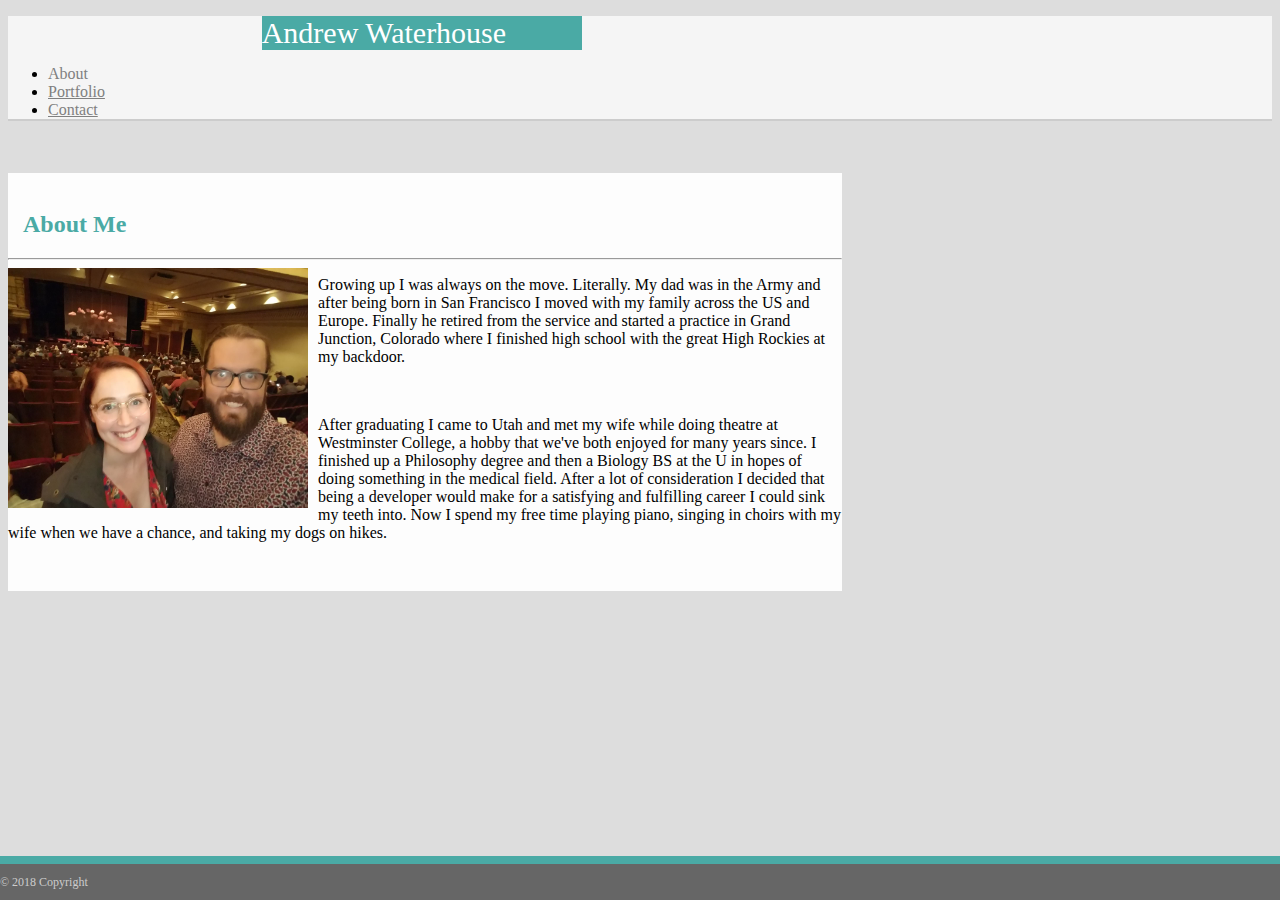
<file: index.html>
<!DOCTYPE html>
<html lang="en">

<head>
    <meta charset="UTF-8">
    <meta name="viewport" content="width=device-width, initial-scale=1.0">
    <meta http-equiv="X-UA-Compatible" content="ie=edge">
    <title>About | Andrew Waterhouse</title>
    <link rel="stylesheet" href="https://stackpath.bootstrapcdn.com/bootstrap/4.1.3/css/bootstrap.min.css" integrity="sha384-MCw98/SFnGE8fJT3GXwEOngsV7Zt27NXFoaoApmYm81iuXoPkFOJwJ8ERdknLPMO"
        crossorigin="anonymous">
</head>

<body style="background-color: #dddddd; padding-bottom: 100px">
    <header>
        <ul class="nav navbar justify-content-end ml-auto" style="align-items: center; background-color: whitesmoke; padding-right: 20%; border-bottom: 2px solid #cccccc">
            <div class="container" style="background-color: #4aaaa5; color: white; margin-left:22%; width: 33%;">
                <div class="text-center" style="font-size: 30px; line-height: 34px; margin: 15px auto 15px auto">Andrew
                    Waterhouse</div>
            </div>
            <li class="nav-item">
                <a class="nav-link" style="color: grey">About</a>
            </li>
            <li class="nav-item">
                <a class="nav-link active" style="color: grey;" href="portfolio.html">Portfolio</a>
            </li>
            <li class="nav-item">
                <a class="nav-link" style="color: grey;" href="contact.html">Contact</a>
            </li>
        </ul>
    </header>
    <br>
    <br>
    <div class="container" style="width: 66%; padding-bottom: 15px; background-color: #fdfdfd">
        <br>
        <h2 style="color: #4aaaa5;  margin-left: 15px">About Me</h2>
        <hr>
        <img src="assets/images/AndrewPicture.jpg" alt="Me and My Wife" width="300px" height="240px" class="pull-left"
            style="float:left; padding-right: 10px">
        <p>Growing up I was always on the move. Literally. My dad was in the Army and after being born in San Francisco
            I moved with my family across the US and Europe. Finally he retired from the service and started a practice
            in Grand Junction, Colorado where I finished high school with the great High Rockies at my backdoor.</p>
        <br>
        <p>After graduating I came to Utah and met my wife while doing theatre at Westminster College, a hobby that
            we've both enjoyed for many years since. I finished up a Philosophy degree and then a Biology BS at the U
            in hopes of doing something in the medical field. After a lot of consideration I decided that being a
            developer would make for a satisfying and fulfilling career I could sink my teeth into. Now I spend my free
            time playing piano, singing in choirs with my wife when we have a chance, and taking my dogs on hikes.</p>
        <br>
    </div>
</body>
<footer class="page-footer font-small blue" style="position: fixed; left: 0; bottom: 0; width: 100%">
    <div class="footer-copyright text-center py-3" style="border-top: 8px solid #4aaaa5; background: #666666;color: #cccccc; font-size: 12px; line-height: 36px">©
        2018 Copyright
    </div>
</footer>

</html>
</file>
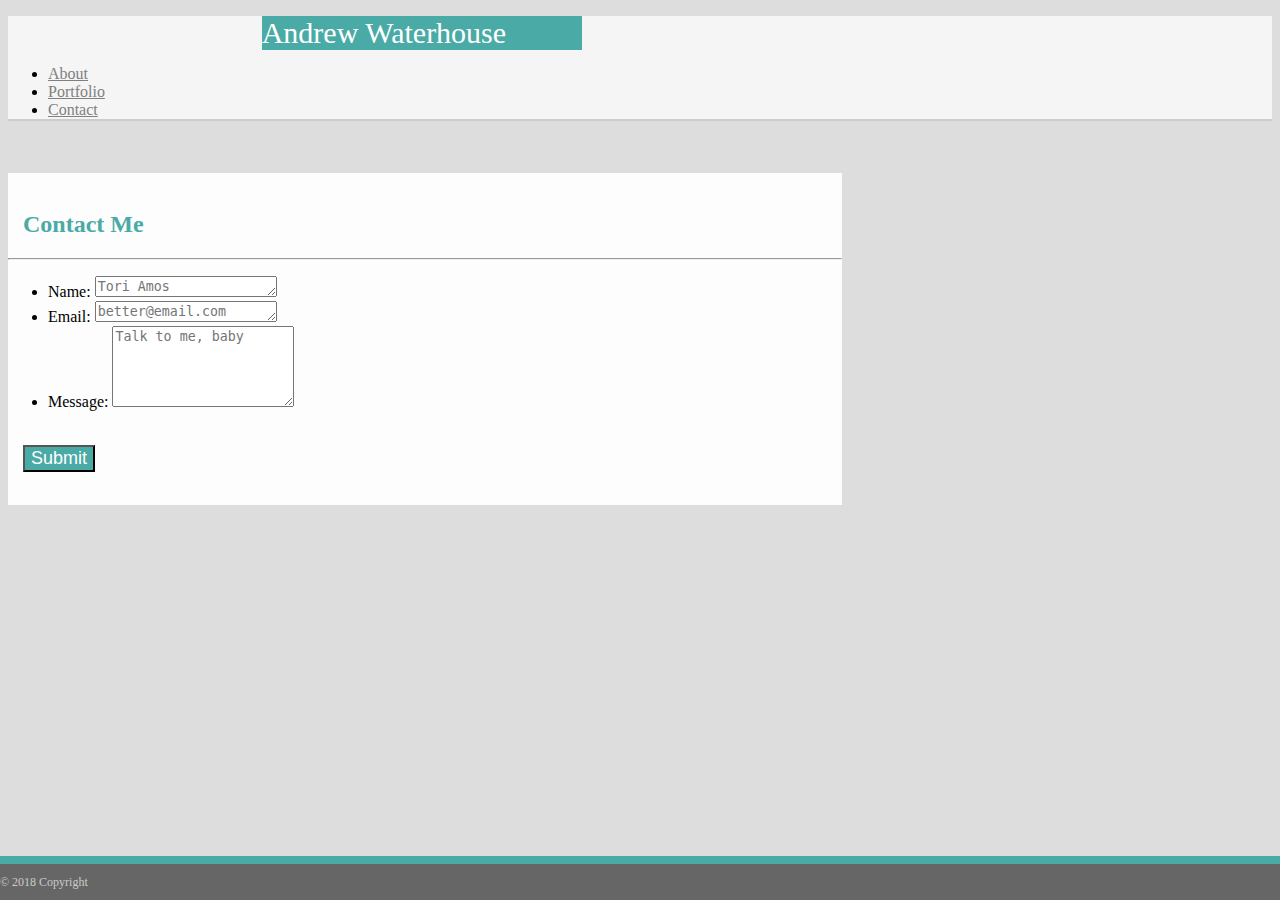
<file: contact.html>
<!DOCTYPE html>
<html lang="en">

<head>
    <meta charset="UTF-8">
    <meta name="viewport" content="width=device-width, initial-scale=1.0">
    <meta http-equiv="X-UA-Compatible" content="ie=edge">
    <title>Contact | Andrew Waterhouse</title>
    <link rel="stylesheet" href="https://stackpath.bootstrapcdn.com/bootstrap/4.1.3/css/bootstrap.min.css" integrity="sha384-MCw98/SFnGE8fJT3GXwEOngsV7Zt27NXFoaoApmYm81iuXoPkFOJwJ8ERdknLPMO"
        crossorigin="anonymous">
</head>

<body style="background-color: #dddddd; padding-bottom: 100px">
    <header>
        <ul class="nav navbar justify-content-end ml-auto" style="align-items: center; background-color: whitesmoke; padding-right: 20%; border-bottom: 2px solid #cccccc">
            <div class="container" style="background-color: #4aaaa5; color: white; margin-left:22%; width: 33%;">
                <div class="text-center" style="font-size: 30px; line-height: 34px; margin: 15px auto 15px auto">Andrew
                    Waterhouse</div>
                </div>
                <div class="nav navbar navbar-expand-sm">
                    <li class="nav-item">
                        <a class="nav-link" style="color: grey;" href="index.html">About</a>
                    </li>
                    <li class="nav-item">
                        <a class="nav-link" style="color: grey;" href="portfolio.html">Portfolio</a>
                    </li>
                    <li class="nav-item">
                        <a class="nav-link active" style="color: grey;" href="contact.html">Contact</a>
                    </li>
                </div>
        </ul>
    </header>
    <br>
    <br>
    <div class="container" style="width: 66%; padding-bottom: 15px; background-color: #fdfdfd">
        <br>
        <h2 style="color: #4aaaa5; margin-left: 15px">Contact Me</h2>
        <hr>

        <div class="form-group">
            <ul>
                <li><label for="name">Name:</label>
                    <textarea class="form-control" rows="1" id="comment" placeholder="Tori Amos"></textarea></li>
                <li><label for="SFnGE8fJT3GXwEOngsV7Zt27NXFoaoApmYm81iuXoPkFOJwJ8ERdknLPMO">Email:</label>
                    <textarea class="form-control" rows="1" id="comment" placeholder="better@email.com"></textarea></li>
                <li><label for="message">Message:</label>
                    <textarea class="form-control" rows="5" id="comment" placeholder="Talk to me, baby"></textarea></li>
            </ul>
            <br>
            <input type="submit" style=" font-size: 18px; color: #ffffff; background: #4aaaa5; margin-left: 15px">
        </div>
        <br>
    </div>
</body>
<footer class="page-footer font-small blue" style="position: fixed; left: 0; bottom: 0; width: 100%">
    <div class="footer-copyright text-center py-3" style="border-top: 8px solid #4aaaa5; background: #666666;color: #cccccc; font-size: 12px; line-height: 36px">©
        2018 Copyright
    </div>
</footer>

</html>
</file>
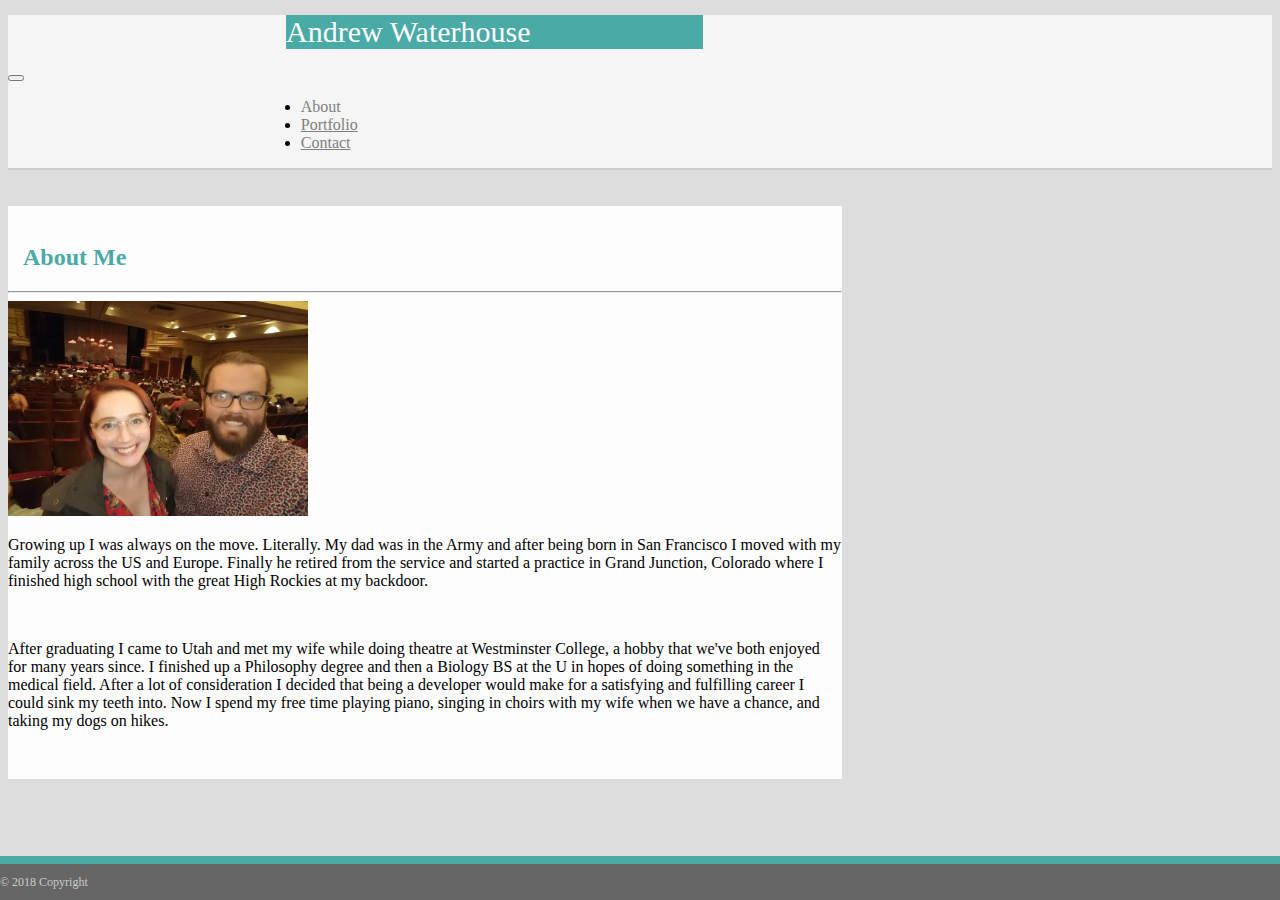
<file: indexmucking.html>
<!DOCTYPE html>
<html lang="en">

<head>
    <meta charset="UTF-8">
    <meta name="viewport" content="width=device-width, initial-scale=1.0">
    <meta http-equiv="X-UA-Compatible" content="ie=edge">
    <title>About | Andrew Waterhouse</title>
    <link rel="stylesheet" href="https://stackpath.bootstrapcdn.com/bootstrap/4.1.3/css/bootstrap.min.css" integrity="sha384-MCw98/SFnGE8fJT3GXwEOngsV7Zt27NXFoaoApmYm81iuXoPkFOJwJ8ERdknLPMO"
        crossorigin="anonymous">
    <script src="https://code.jquery.com/jquery-3.3.1.slim.min.js" integrity="sha384-q8i/X+965DzO0rT7abK41JStQIAqVgRVzpbzo5smXKp4YfRvH+8abtTE1Pi6jizo"
        crossorigin="anonymous"></script>
    <script src="https://cdnjs.cloudflare.com/ajax/libs/popper.js/1.14.3/umd/popper.min.js" integrity="sha384-ZMP7rVo3mIykV+2+9J3UJ46jBk0WLaUAdn689aCwoqbBJiSnjAK/l8WvCWPIPm49"
        crossorigin="anonymous"></script>
    <script src="https://stackpath.bootstrapcdn.com/bootstrap/4.1.3/js/bootstrap.min.js" integrity="sha384-ChfqqxuZUCnJSK3+MXmPNIyE6ZbWh2IMqE241rYiqJxyMiZ6OW/JmZQ5stwEULTy"
        crossorigin="anonymous"></script>
</head>

<body style="background-color: #dddddd; padding-bottom: 100px">
    <header>
        <nav class="navbar justify-content-end navbar-expand-sm" style="align-items: center; background-color: whitesmoke; border-bottom: 2px solid #cccccc">
            <div class="container-fluid" style="background-color: #4aaaa5; color: white; margin-left:22%; width: 33%">
                <div class="text-center" style="font-size: 30px; line-height: 34px; margin: 15px auto 15px auto; padding: auto">Andrew
                    Waterhouse</div>
            </div>
            <button class="navbar-toggler" data-toggle="collapse">
                <span class="navbar-toggler-icon"></span>
            </button>
            <div class="collapse navbar-collapse"style="margin-left: 20%">
                <ul class="navbar-nav">
                    <li class="nav-item">
                        <a class="nav-link" style="color: grey">About</a>
                    </li>
                    <li class="nav-item">
                        <a class="nav-link active" style="color: grey;" href="portfolio.html">Portfolio</a>
                    </li>
                    <li class="nav-item">
                        <a class="nav-link" style="color: grey;" href="contact.html">Contact</a>
                    </li>
                </ul>
            </div>

        </nav>
    </header>
    <br>
    <br>
    <div class="container" style="width: 66%; padding-bottom: 15px; background-color: #fdfdfd">
        <br>
        <h2 style="color: #4aaaa5;  margin-left: 15px">About Me</h2>
        <hr>
        <img src="assets/images/AndrewPicture.jpg" alt="Me and My Wife" width="300px" height="215px" class="float-sm-left"
            style="padding-right: 10px">
        <p>Growing up I was always on the move. Literally. My dad was in the Army and after being born in San Francisco
            I moved with my family across the US and Europe. Finally he retired from the service and started a practice
            in Grand Junction, Colorado where I finished high school with the great High Rockies at my backdoor.</p>
        <br>
        <p>After graduating I came to Utah and met my wife while doing theatre at Westminster College, a hobby that
            we've both enjoyed for many years since. I finished up a Philosophy degree and then a Biology BS at the U
            in hopes of doing something in the medical field. After a lot of consideration I decided that being a
            developer would make for a satisfying and fulfilling career I could sink my teeth into. Now I spend my free
            time playing piano, singing in choirs with my wife when we have a chance, and taking my dogs on hikes.</p>
        <br>
    </div>
</body>
<footer class="page-footer font-small blue" style="position: fixed; left: 0; bottom: 0; width: 100%">
    <div class="footer-copyright text-center py-3" style="border-top: 8px solid #4aaaa5; background: #666666;color: #cccccc; font-size: 12px; line-height: 36px">©
        2018 Copyright
    </div>
</footer>

</html>
</file>
